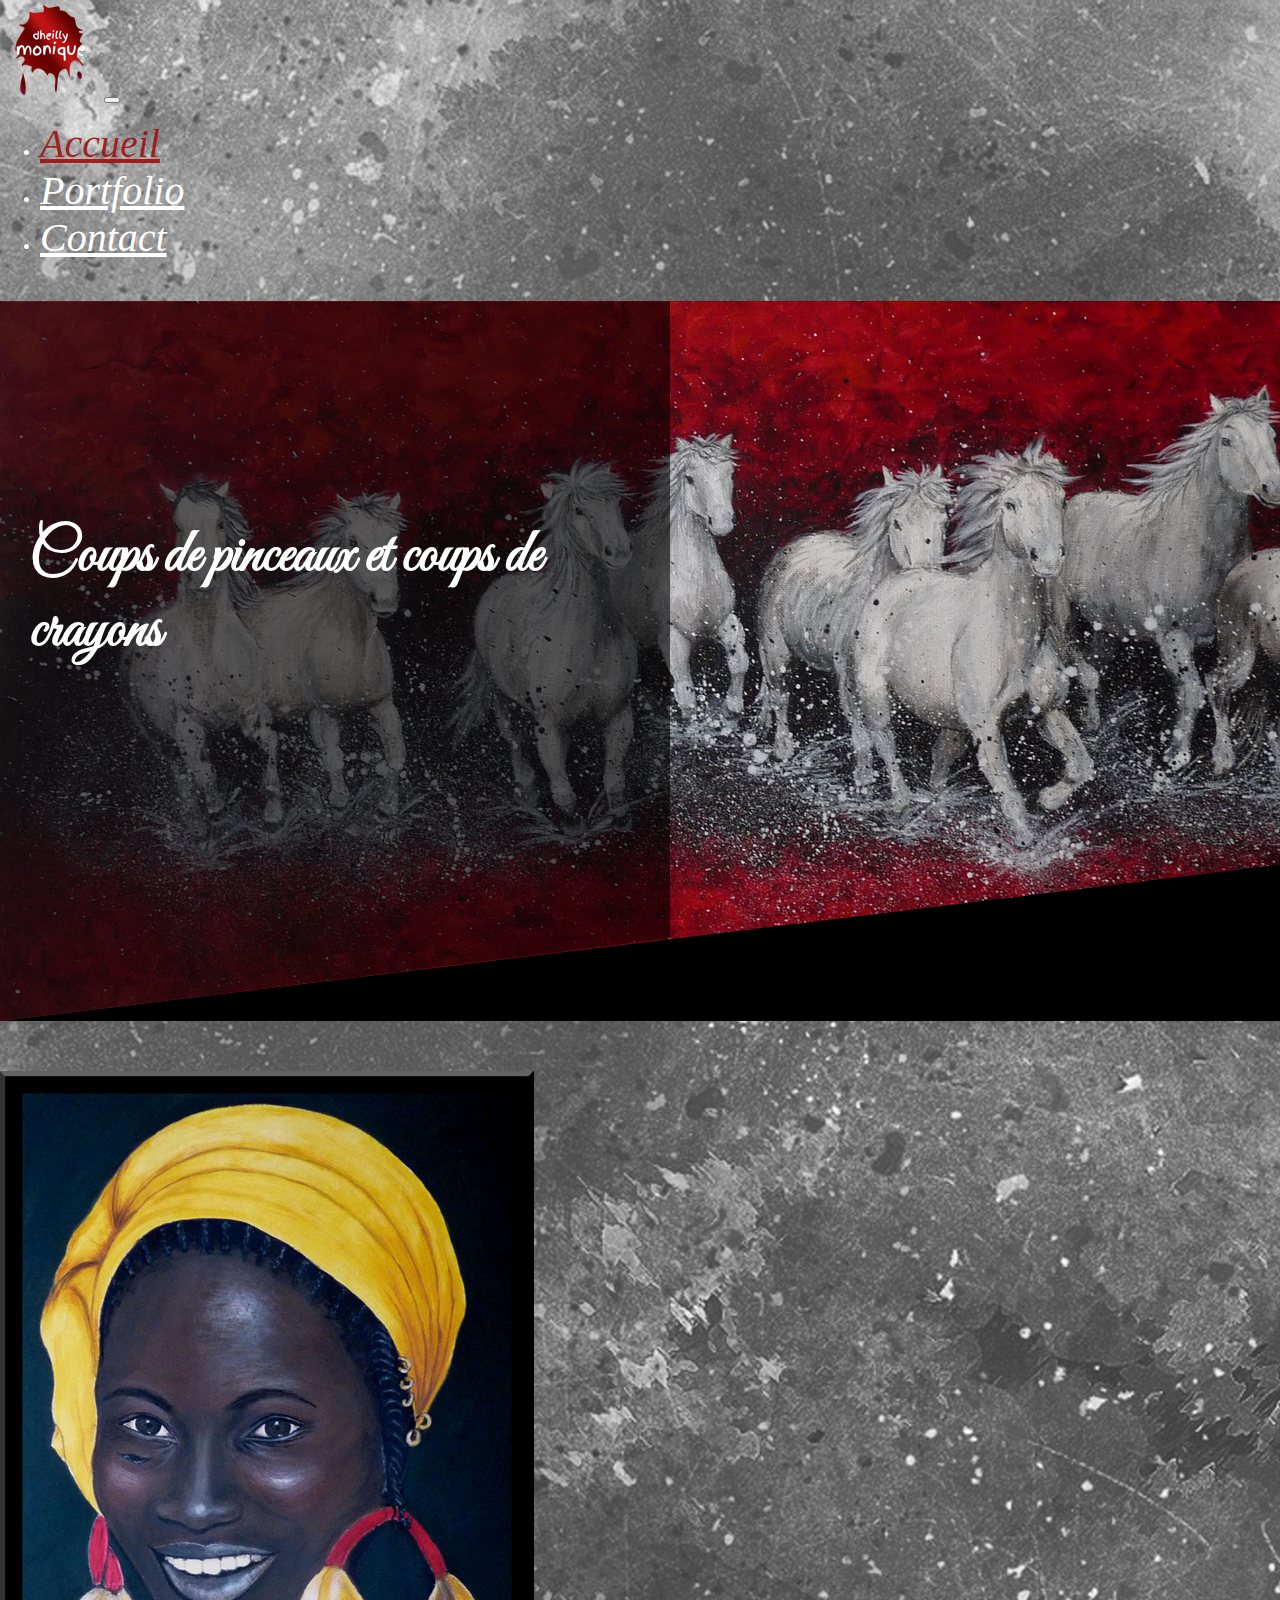
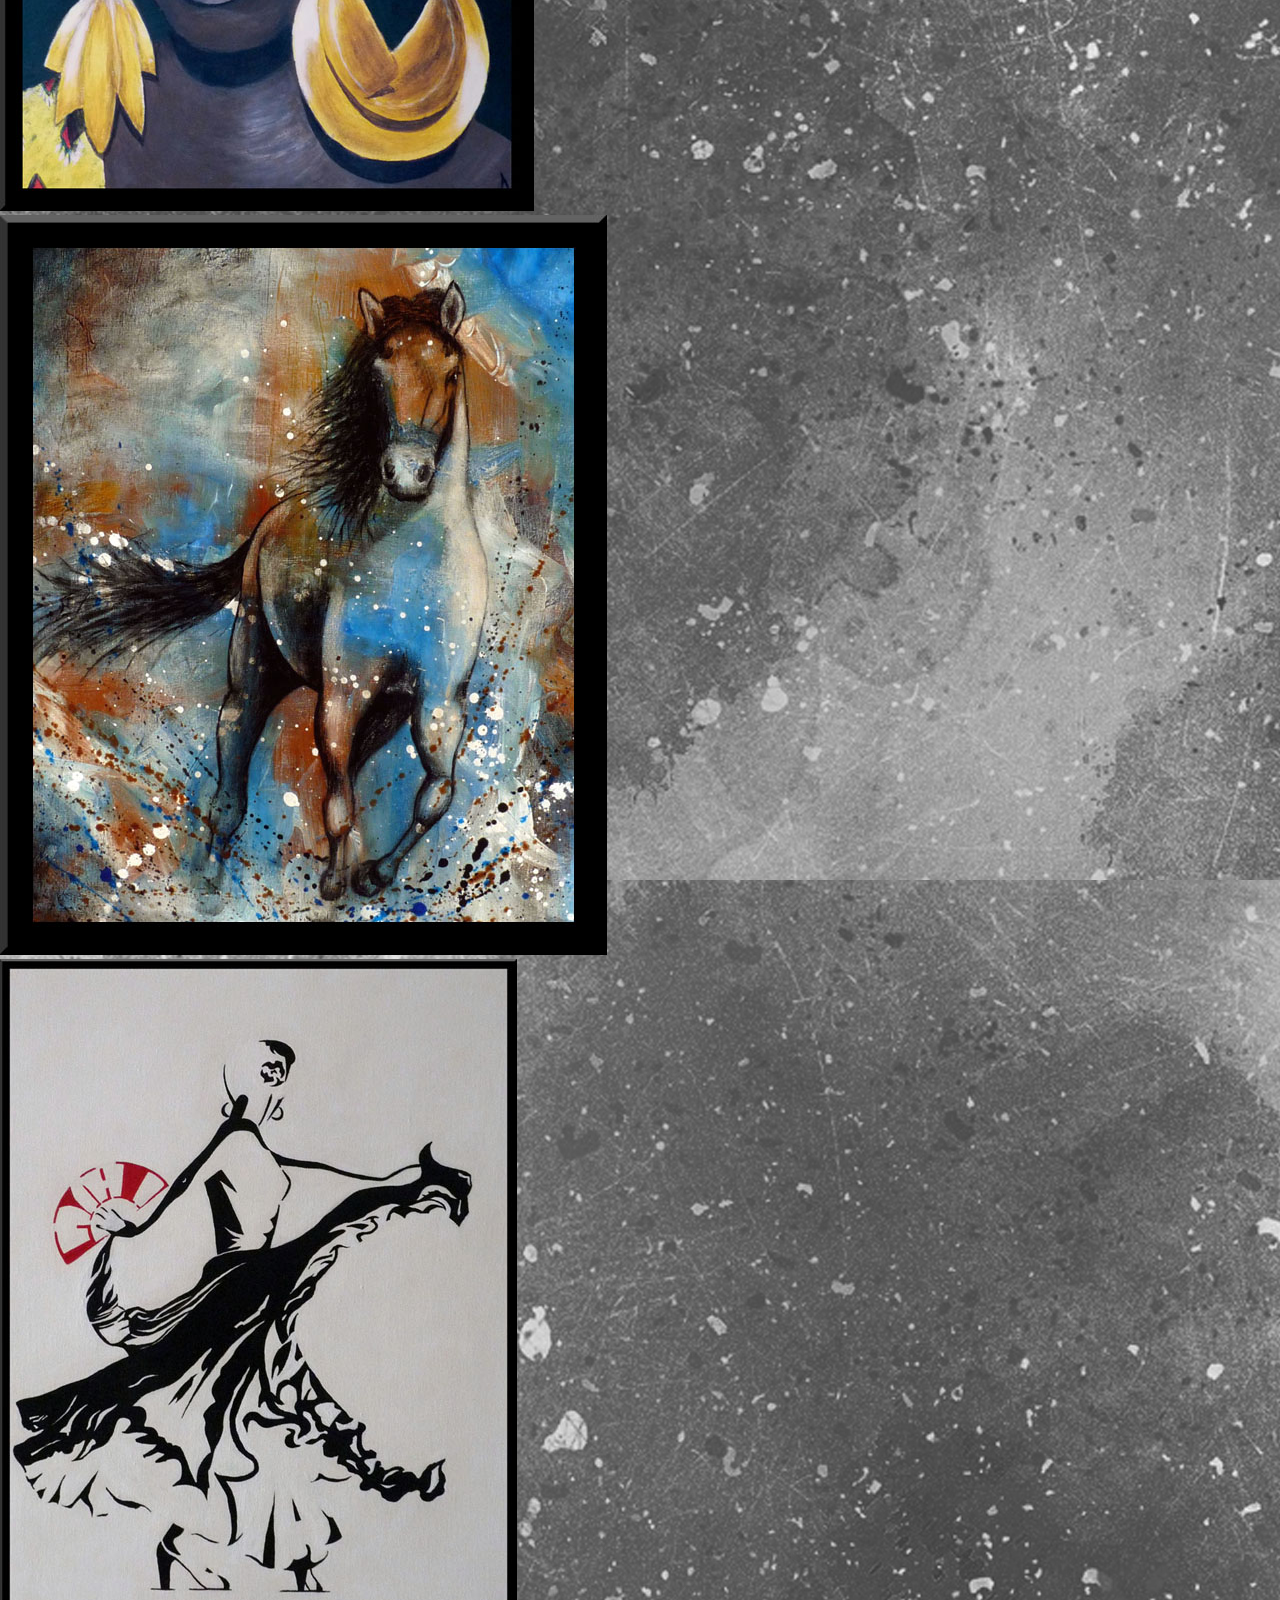
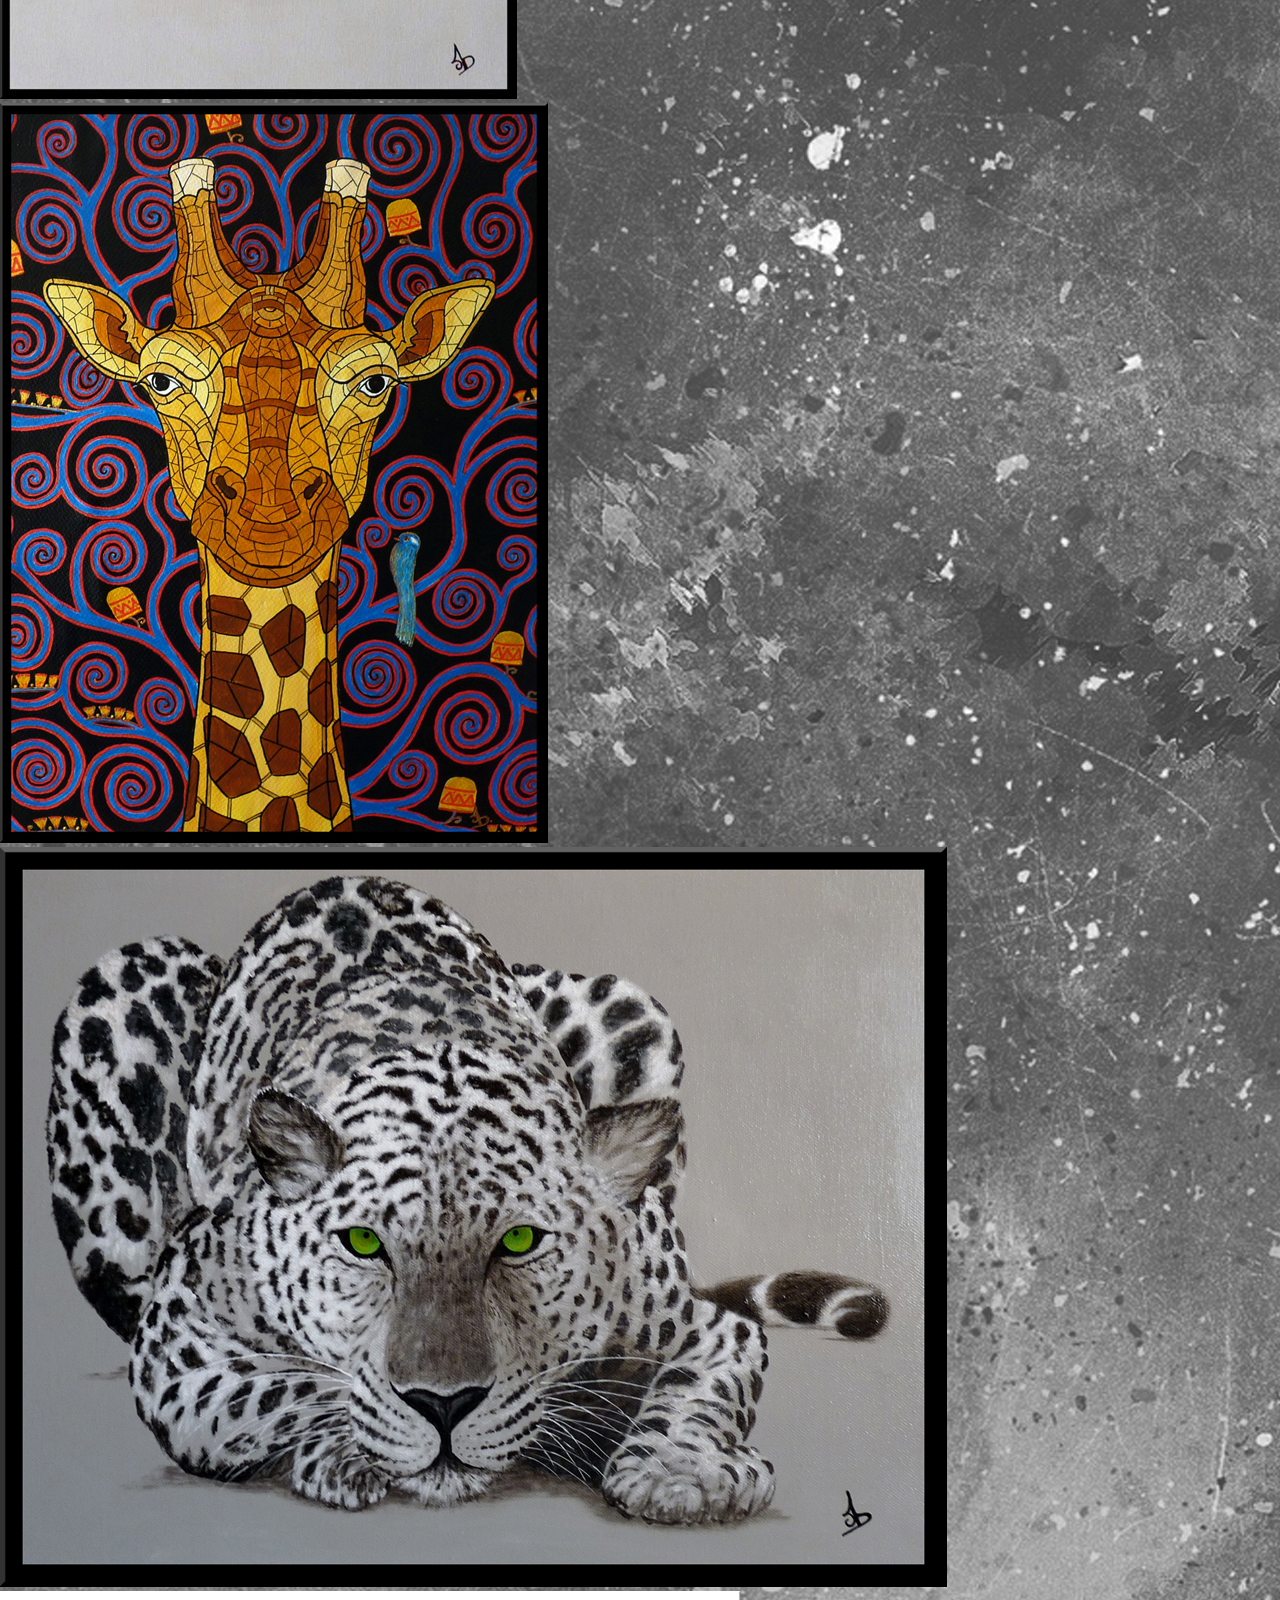
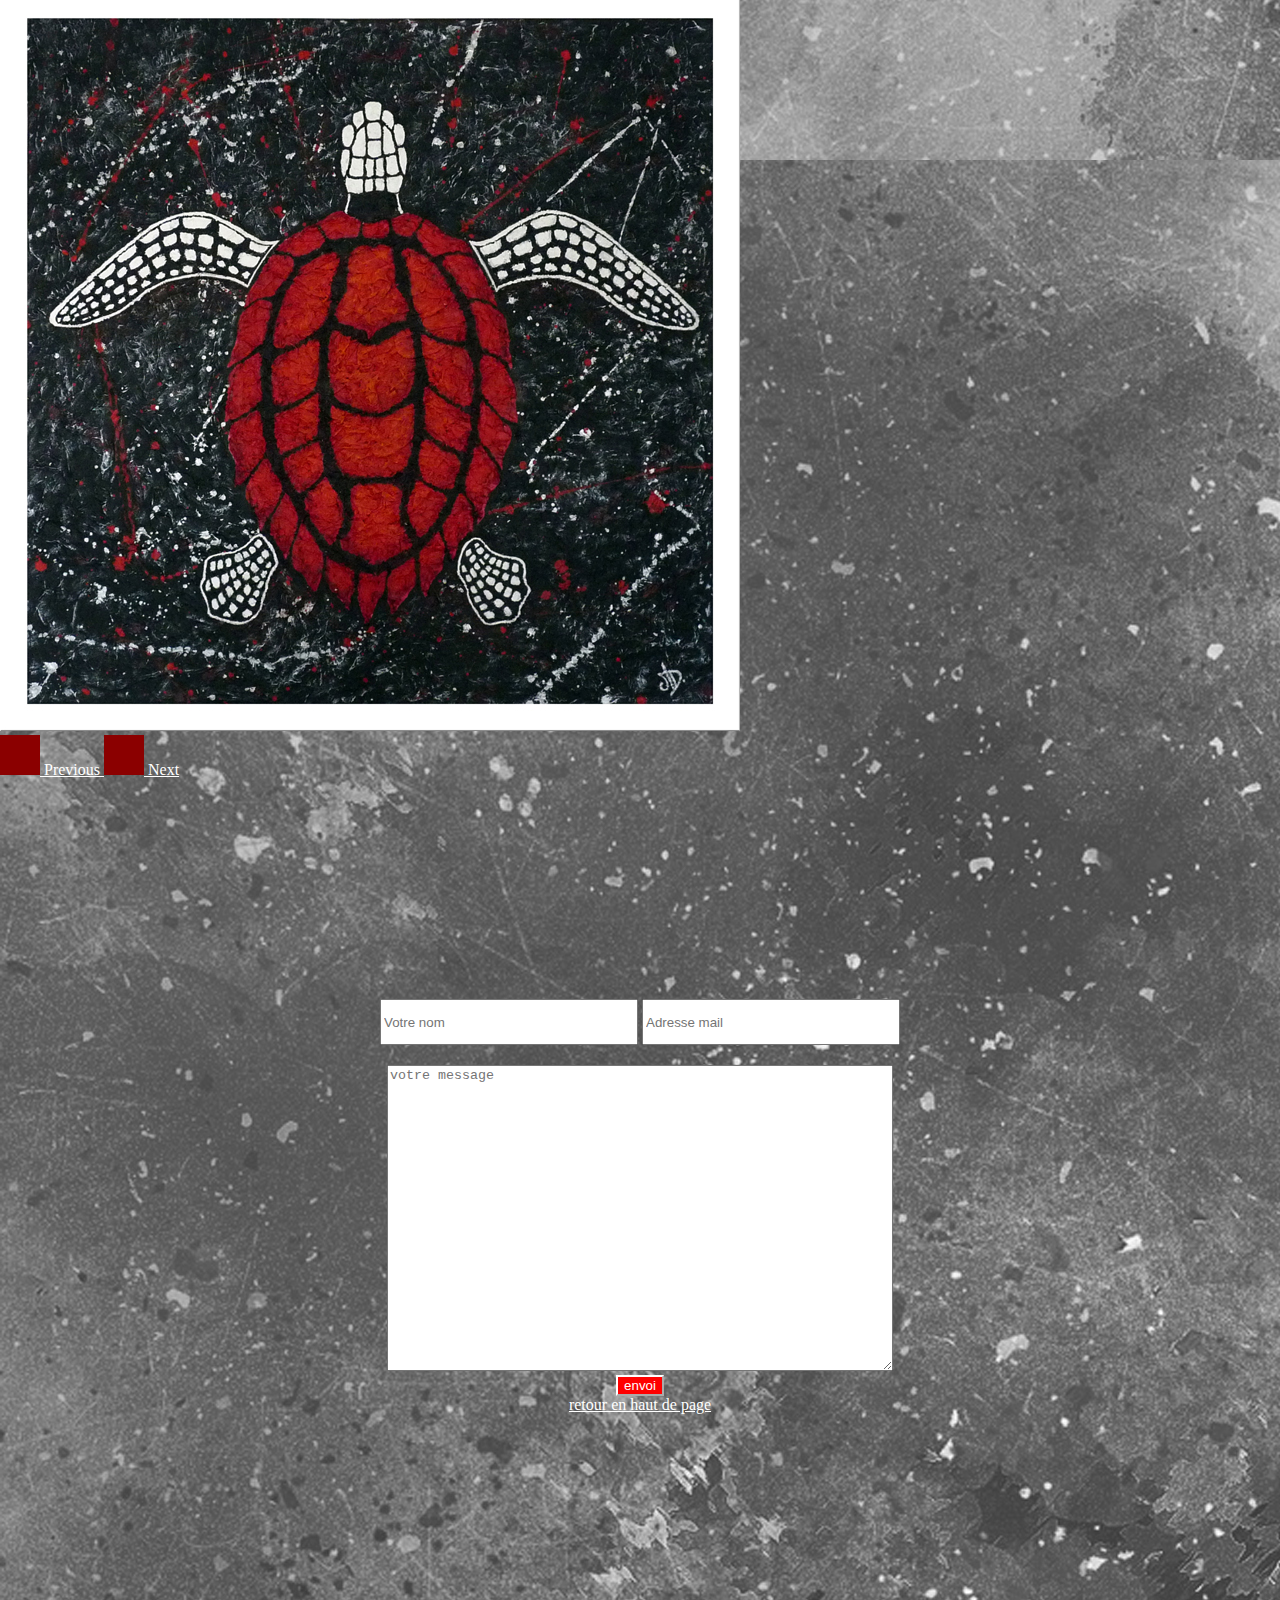
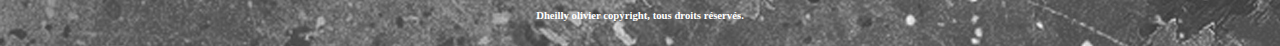
<file: index.html>
<!doctype html>
<html lang="fr">
 
  <head>
    <!------------------------------------------------------------------- Required meta tags ------------------------------------------------------------------->
    <meta charset="utf-8">
    <meta name="viewport" content="width=device-width, initial-scale=1, shrink-to-fit=no">
    <meta name="description" content="Galerie d'art">

    <!--------------------------------------------------------------------- Bootstrap CSS ----------------------------------------------------------------------->
    
    <link rel="stylesheet" href="https://stackpath.bootstrapcdn.com/bootstrap/4.1.3/css/bootstrap.min.css" integrity="sha384-MCw98/SFnGE8fJT3GXwEOngsV7Zt27NXFoaoApmYm81iuXoPkFOJwJ8ERdknLPMO" crossorigin="anonymous">
    <link rel="stylesheet" href="css/style.css">
    <link rel="stylesheet" href="js/jquery-3.3.1.min.js">
    <link href="https://fonts.googleapis.com/css?family=Great+Vibes" rel="stylesheet"> 
    <title>Galerie d'art</title>
    
  </head>
  
  <body>
   
    <!--------------------------------------------------------------------- nav bar ------------------------------------------------------------------------------->
    
    
     <header class="container-fluid">
        <div class="header">
         <nav class="navbar navbar-expand-lg navbar-light bg-light">
          <a class="navbar-brand" href="#"><img src="img/logo.png"></a>
          <button class="navbar-toggler" type="button" data-toggle="collapse" data-target="#navbarSupportedContent" aria-controls="navbarSupportedContent" aria-expanded="false" aria-label="Toggle navigation">
            <span class="navbar-toggler-icon"></span>
          </button>

          <div class="collapse navbar-collapse" id="navbarSupportedContent">
            <ul class="navbar-nav mr-auto">
              <li class="nav-item active">
                <a class="nav-link" href="#">Accueil</a>
              </li>
              <li class="nav-item">
                <a class="nav-link" href="#carouselExampleControls">Portfolio</a>
              </li>
              <li class="nav-item">
                <a class="nav-link" href="#row">Contact</a>
              </li>
            </ul>
          </div>
         </nav>
        </div>
    </header>
   
   
   
    <!---------------------------------------------------------------------banniere ------------------------------------------------------------------------------------>
    
    <banniere>
        <div class="fond-banniere">
        <div class="container-fluid banniere">
            <div class="banniere">
               <h1 class="slogan">Coups de pinceaux et coups de crayons</h1>            
            </div>
        </div>
        </div>
    </banniere>
    
   <!------------------------------------------------------------------end banniere ------------------------------------------------------------------------------------>
   
   <!-------------------------------------------------------------------carroussel-------------------------------------------------------------------------------------->
        
   <div id="carouselExampleControls" class="carousel slide" data-ride="carousel">
  <div class="carousel-inner">
    <div class="carousel-item active">
      <img src="img/africaine.jpg" class="rounded mx-auto d-block">
    </div>
    <div class="carousel-item">
      <img src="img/amoureux.jpg" class="rounded mx-auto d-block">
    </div>
    <div class="carousel-item">
     <img src="img/danseuse.jpg" class="rounded mx-auto d-block">
    </div>
    <div class="carousel-item">
     <img src="img/girafe.jpg" class="rounded mx-auto d-block">
    </div>
     <div class="carousel-item">
     <img src="img/panther.jpg" class="rounded mx-auto d-block">
    </div>
    <div class="carousel-item">
     <img src="img/tortue2.jpg" class="rounded mx-auto d-block">
    </div>
  </div>
  <a class="carousel-control-prev" href="#carouselExampleControls" role="button" data-slide="prev">
    <span class="carousel-control-prev-icon" aria-hidden="true"></span>
    <span class="sr-only">Previous</span>
  </a>
  <a class="carousel-control-next" href="#carouselExampleControls" role="button" data-slide="next">
    <span class="carousel-control-next-icon" aria-hidden="true"></span>
    <span class="sr-only">Next</span>
  </a>
</div>
    <!--------------------------------------------------------------endcarroussel------------------------------------------------------------------------------------->
    
         <footer id="row" class="container-fluid footer" class="rounded mx-auto d-block">
            <div class="container">
                <div class="row">
                
                
		<div class="table-responsive">
            <form class="formulairecontact" method="post" action="mailto:olivier.dheilly@hotmail.fr">
                <div class="controls controls-row">
                    <input id="name" name="name" type="text" class="span3" placeholder="Votre nom"> 
                    <input id="email" name="email" type="email" class="span3" placeholder="Adresse mail">
                </div>
                <div class="controls">
                    <textarea id="message" name="message" class="span6" placeholder="votre message" rows="5"></textarea>
                </div>
                  
                <div class="controls">
                    <button id="contact-submit" type="submit" class="btn btn-primary input-medium pull-right">envoi</button>
                </div>
                <nav class="menu">
                    <a href="#">retour en haut de page</a>
                </nav>
                
            </form>
        </div>
	</div>
            </div>
            <h6>Dheilly olivier copyright, tous droits réservés.</h6> 
         </footer>             
  
   <!---------------------------------------------------------------script-------------------------------------------------------------------------------------------->
    
     <script src="https://code.jquery.com/jquery-3.3.1.slim.min.js" integrity="sha384-q8i/X+965DzO0rT7abK41JStQIAqVgRVzpbzo5smXKp4YfRvH+8abtTE1Pi6jizo" crossorigin="anonymous"></script>
    <script src="https://cdnjs.cloudflare.com/ajax/libs/popper.js/1.14.3/umd/popper.min.js" integrity="sha384-ZMP7rVo3mIykV+2+9J3UJ46jBk0WLaUAdn689aCwoqbBJiSnjAK/l8WvCWPIPm49" crossorigin="anonymous"></script>
    <script src="https://stackpath.bootstrapcdn.com/bootstrap/4.1.3/js/bootstrap.min.js" integrity="sha384-ChfqqxuZUCnJSK3+MXmPNIyE6ZbWh2IMqE241rYiqJxyMiZ6OW/JmZQ5stwEULTy" crossorigin="anonymous"></script>
   

  </body>
  
</html>
</file>
<file: css/style.css>
body{
    padding: 0;
    margin: 0;
    background-image: url(../img/background.jpg);
    image-resolution: from-image;
}

.navbar-expand-lg .navbar-collapse{
    color: white;
}

.navbar-light .navbar-nav .nav-link {
    font-size: 40px;
    color: white;
    font-style: italic;
    
    
}
.navbar-light .navbar-nav .active > .nav-link, .navbar-light .navbar-nav .nav-link.active, .navbar-light .navbar-nav .nav-link.show, .navbar-light .navbar-nav .show > .nav-link {
    color: rgba(159, 14, 14, 0.9);
}
   .bg-light {
    background-image: url(../img/background.jpg); 
}
.fond-banniere{
    background-color: black;
   
}
.banniere {
    background-image: url(../img/banniere.jpg);
    
    max-height: 80vh;
    background-repeat: no-repeat;
    -webkit-clip-path: polygon(0 0, 100% 0, 100% 78%, 0% 100%);
    clip-path: polygon(0 0, 100% 0, 100% 78%, 0% 100%);
    margin-bottom: 50px;
}

.container-fluid {
    width: 100%;
    padding-right: 15px;
    padding-left: 0px;
    margin-right: auto;
    margin-left: auto;
}
.slogan{
    
    background-color:#0009 ;
    width: 50%;
    height:740px;
    color: white;
    padding-top: 17%;
    padding-left: 30px;
    margin-left: 0px;
    font-family: 'Great Vibes', cursive;
    font-size: 60px;
       
}
.carousel-control-next-icon, .carousel-control-prev-icon {
    display: inline-block;
    width: 40px;
    height: 40px;
}
control-prev-icon {
    display: inline-block;
    width: 40px;
    height: 40px;
}

.carousel-control-next-icon {
    background-color: darkred;
   
}
.carousel-control-prev-icon {
    background-color: darkred;

}

.img-fluid{
     
     max-width: 100%;
     height: auto;
}
footer {
    
    margin-top: 50px;
}

.formulairecontact{
   
    display: block;
    padding-top: 170px;
    padding-bottom: 170px;
    text-align: center;
    min-height: 340px;
    height: 640;
    margin-top: 50px;
}


.btn-primary.focus, .btn-primary{
    
    color: white;
    background-color: gray;
}
.btn-primary:focus {
    box-shadow: 
}
.btn-primary {
    color: #fff;
    background-color: red;
    border-color: white;
}
input{
    margin-bottom: 20px;
   
}
input[type=text]{
    height: 40px;
    width:250px;
    
}
input[type=email]{
    height:40px;
    width:250px;
    
}
textarea{
    width:500px;
    resize: vertical;
    height: 300px;
}

h6 {
    text-align: center;
    color: white;
    
}

a {
    color: white;
}
</file>
